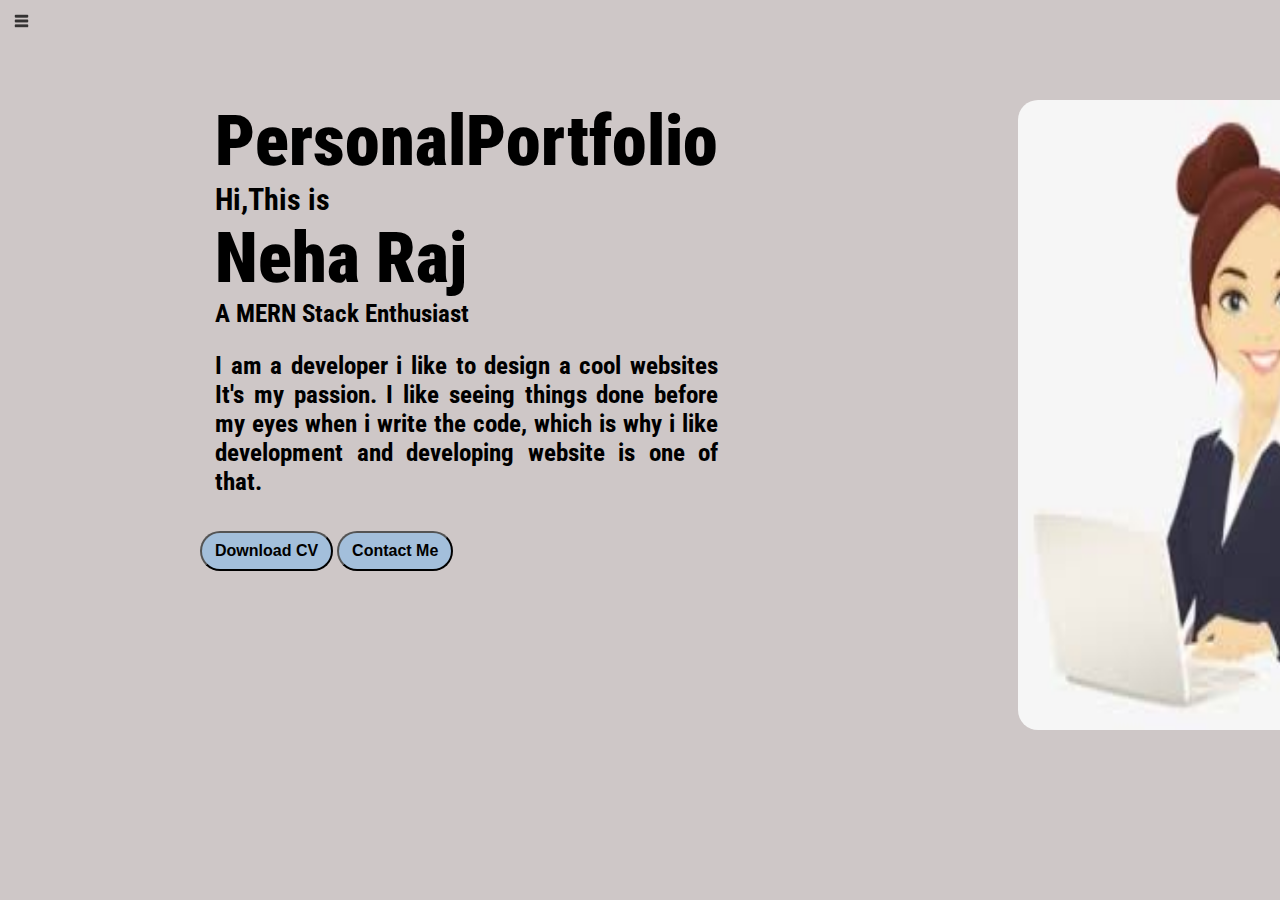
<file: index.html>
<!DOCTYPE html>
<html lang="en">

<head>
    <meta charset="UTF-8">
    <meta http-equiv="X-UA-Compatible" content="IE=edge">
    <meta name="viewport" content="width=device-width, initial-scale=1.0">
    <title>Personal Portfolio</title>
    <link rel="stylesheet" href="style.css">
</head>

<body>

    <div class="container">
        <div class="sidebar sidebarGo">
            <nav>
                <ul>
                    <li><a href="/">HOME</a></li>
                    <li><a href="/intro.html">ABOUT ME</a></li>
                    <li><a href="/services.html">MY SKILLS</a></li>
                    <li><a href="/contact.html">CONTACT</a></li>

                </ul>
            </nav>

        </div>
        <div class="main">
            <div class="hamburger">
                <img class="ham" src="ham.png" alt="" width="23">
                <img class="cross" src="cross.png" alt="" width="23">
            </div>
            <div class="infoContainer">
                <div class="devInfo">
                    <div class="helloo">PersonalPortfolio </div>
                    <div class="hello">Hi,This is </div>
                    <div class="name">Neha Raj</div>
                    <div class="about">A MERN Stack Enthusiast</div>
                    <div class="moreabout">I am a developer i like to design a cool websites
                        It's my passion. I like seeing things done before my eyes when i write
                        the code, which is why i like development and developing website is
                        one of that.
                    </div>
                    <div class="buttons">
                        <button class="btn1"><a href="cv.pdf" Download>Download CV</a></button>
                        <button class="btn2">Contact Me</button>
                    </div>
                </div>
                <div class="devPic"><img src="developer women pic.jpeg" alt="image"></div>
            </div>
        </div>
    </div>
    <script src="index.js"></script>
</body>

</html>
</file>
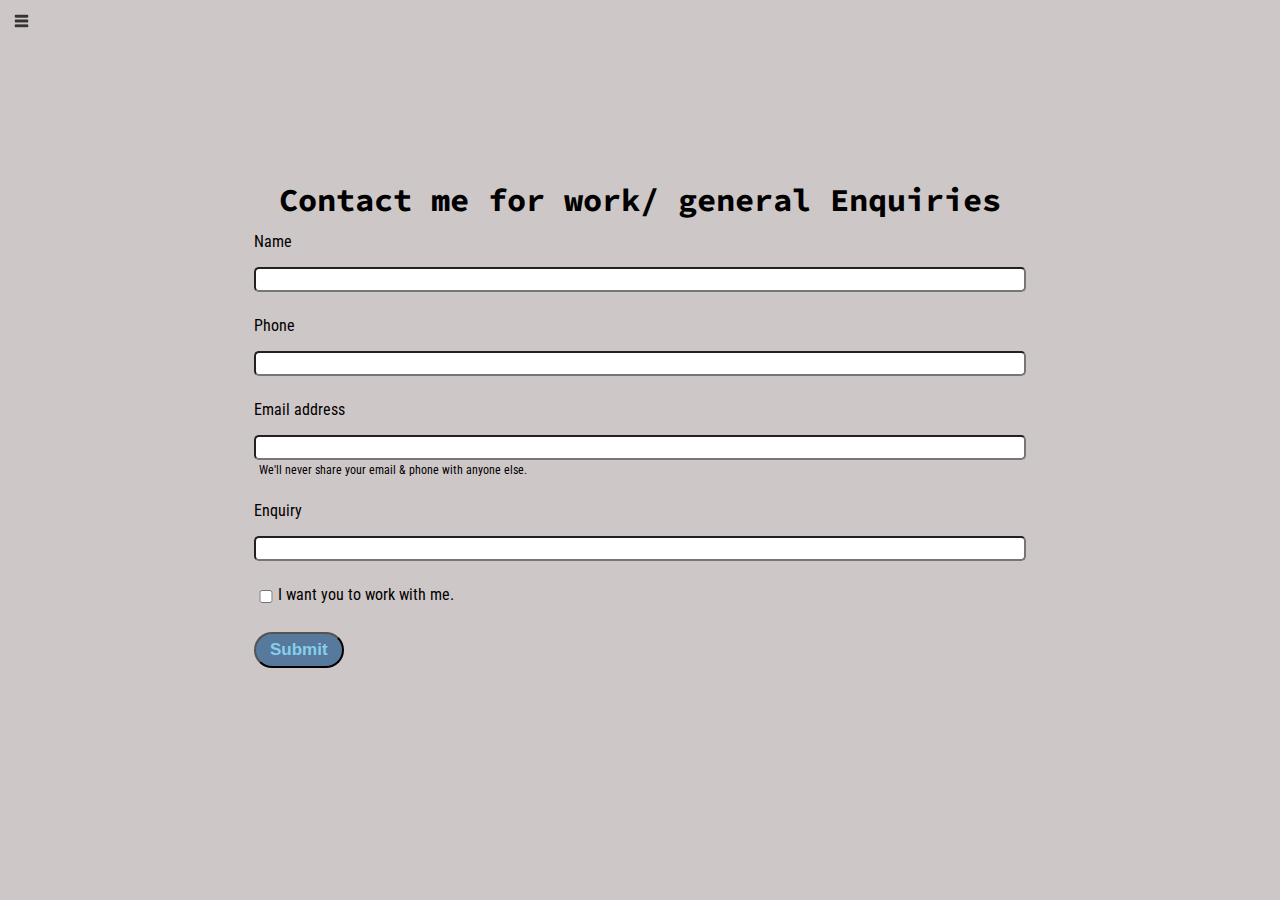
<file: contact.html>
<!DOCTYPE html>
<html lang="en">

<head>
    <meta charset="UTF-8">
    <meta http-equiv="X-UA-Compatible" content="IE=edge">
    <meta name="viewport" content="width=device-width, initial-scale=1.0">
    <title>Web developer</title>
    <link rel="stylesheet" href="style.css">
</head>

<body>
    <div class="container">
        <div class="sidebar sidebarGo">

            <nav>
                <ul>
                    <li><a href="/">HOME</a></li>
                    <li><a href="/intro.html">ABOUT ME</a></li>
                    <li><a href="/services.html">MY SKILLS</a></li>
                    <li><a href="/contact.html">CONTACT</a></li>


                </ul>
            </nav>
        </div>
        <div class="main">
            <div class="hamburger">
                <img class="ham" src="ham.png" alt="" width="23">
                <img class="cross" src="cross.png" alt="" width="23">

            </div>
            <div class="contactform">
                <h1>Contact me for work/ general Enquiries</h1>
                <form>

                    <div class="mb-3">
                        <label for="clientemail" class="form-label">Name</label>
                        <input type="name" class="form-control" id="clientemail" aria-describedby="emailHelp">

                    </div>

                    <div class="mb-3">
                        <label for="clientform" class="form-label">Phone</label>
                        <input type="phone" class="form-control" id="clientform">
                    </div>

                    <div class="mb-3">
                        <label for="clientemail" class="form-label">Email address</label>
                        <input type="email" class="form-control" id="clientemail" aria-describedby="emailHelp">
                        <div id="emailHelp" class="form-text">We'll never share your email & phone with anyone else.
                        </div>
                    </div>

                    <div class="mb-3">
                        <label for="clientemail" class="form-label">Enquiry</label>
                        <input type="email" class="form-control" id="clientemail" aria-describedby="emailHelp">

                    </div>
                    <div class="mb-3" id="form-check">
                        <input type="checkbox" class="form-check-input" id="exampleCheck1">
                        <label class="form-check-label" for="exampleCheck1">I want you to work with me.</label>
                    </div>

                    <button type="submit" class="btn btn-sm">Submit</button>
                </form>
            </div>
        </div>
    </div>
    <script src="index.js"></script>
</body>

</html>
</file>
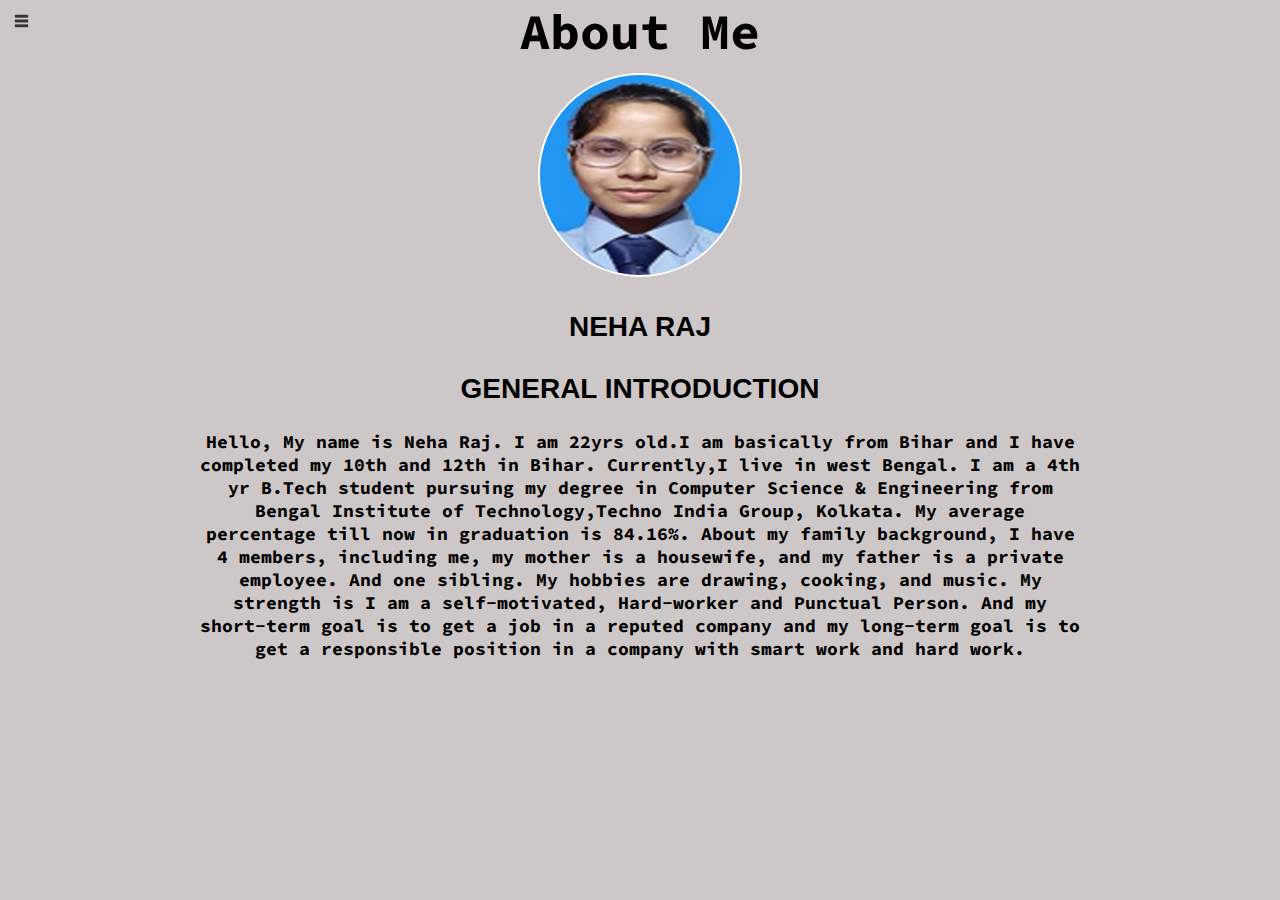
<file: intro.html>
<!DOCTYPE html>
<html lang="en">

<head>
    <meta charset="UTF-8">
    <meta http-equiv="X-UA-Compatible" content="IE=edge">
    <meta name="viewport" content="width=device-width, initial-scale=1.0">
    <title>About Me</title>
    <link rel="stylesheet" href="style.css">
</head>

<body>
    <div class="container">
        <div class="sidebar sidebarGo">

            <nav>
                <ul>
                    <li><a href="/">HOME</a></li>
                    <li><a href="/intro.html">ABOUT ME</a></li>
                    <li><a href="/services.html">MY SKILLS</a></li>
                    <li><a href="/contact.html">CONTACT</a></li>

                </ul>
            </nav>
        </div>
        <div class="main">
            <div class="hamburger">
                <img class="ham" src="ham.png" alt="" width="23">
                <img class="cross" src="cross.png" alt="" width="23">

            </div>
            <div class="infooContainer">
                <div class="devInfoo">
                    <article>
                        <h1>About Me</h1>
                        <img src="img.jpg">
                        <h5>Neha Raj</h5>
                        <h5>General Introduction</h5>
                        <blockquote>
                            Hello,
                            My name is Neha Raj.
                            I am 22yrs old.I am basically from Bihar and I have completed my 10th and 12th
                            in Bihar. Currently,I live in west Bengal. I am a 4th yr B.Tech student pursuing my degree
                            in Computer Science &
                            Engineering from Bengal Institute of Technology,Techno India Group, Kolkata.
                            My average percentage till now in graduation is 84.16%.


                            About my family background, I have 4
                            members, including me, my
                            mother is a housewife, and my father is a private employee.
                            And one sibling.
                            My hobbies are drawing, cooking, and music.
                            My strength is I am a self-motivated, Hard-worker and Punctual Person.
                            And my short-term goal is to get a job in a reputed company and my long-term goal is to get
                            a responsible position in a
                            company with smart work and hard work.

                        </blockquote>
                    </article>


                    <script src="index.js"></script>
</body>

</html>
</file>
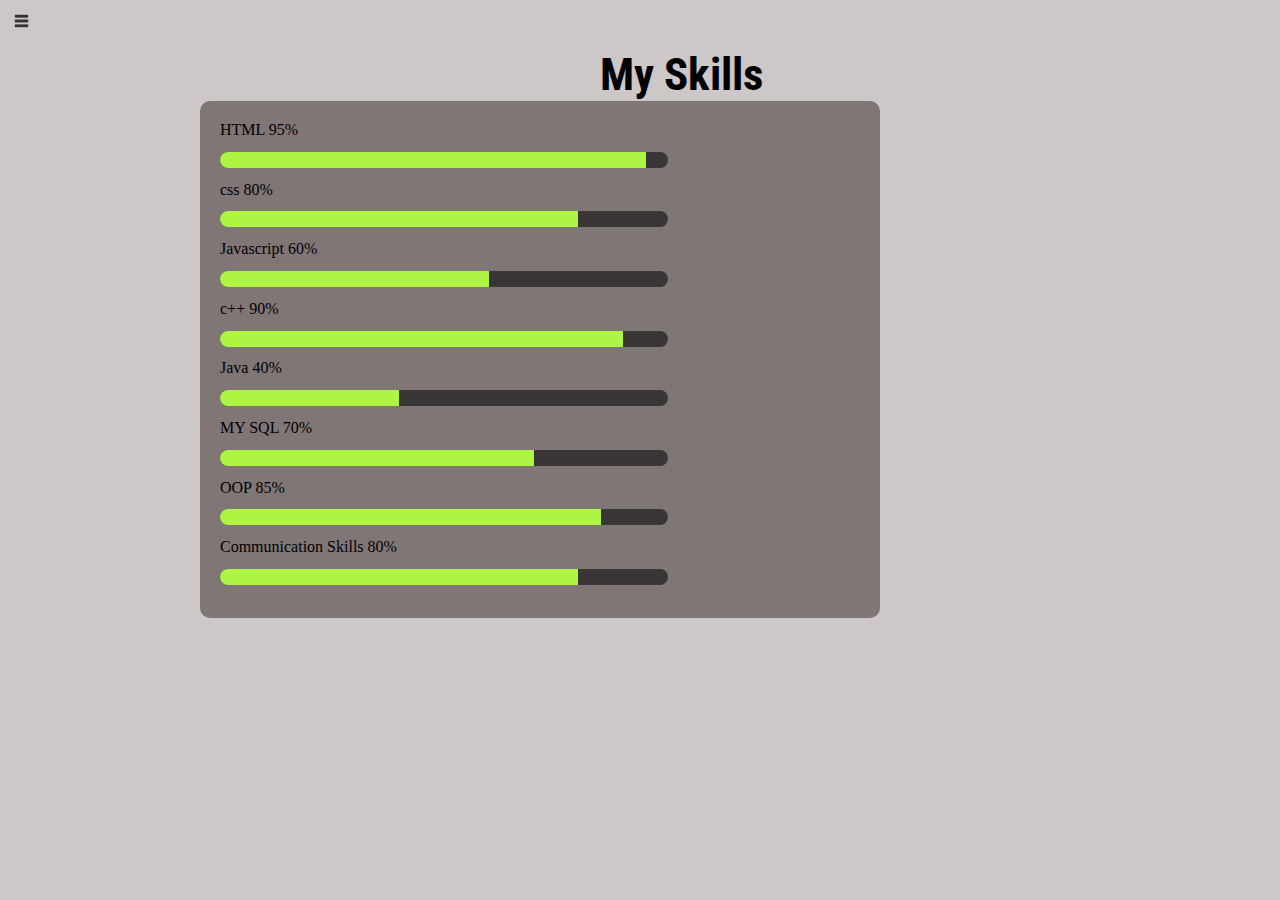
<file: services.html>
<!DOCTYPE html>
<html lang="en">

<head>
    <meta charset="UTF-8">
    <meta http-equiv="X-UA-Compatible" content="IE=edge">
    <meta name="viewport" content="width=device-width, initial-scale=1.0">
    <title>Personal Portfolio</title>
    <link rel="stylesheet" href="style.css">
</head>

<body>
    <div class="container">
        <div class="sidebar sidebarGo">

            <nav>
                <ul>
                    <li><a href="/">HOME</a></li>
                    <li><a href="/intro.html">ABOUT ME</a></li>
                    <li><a href="/services.html">MY SKILLS</a></li>
                    <li><a href="/contact.html">CONTACT</a></li>
                </ul>
            </nav>
        </div>
    </div>
    <class="main">
        <div class="hamburger">
            <img class="ham" src="ham.png" alt="" width="23">
            <img class="cross" src="cross.png" alt="" width="23">

        </div>
        <!-- skill sections -->
        <div class="skills">
            <section class="skills container">
                <div class="title">
                    <h2>My Skills</h2>
                </div>
        </div>

        <div class="row">
            <div class="item">
                <div class="item-text">
                    <span>HTML</span>
                    <span class="w-95">95%</span>
                </div>
                <div class="progress">
                    <div class="progress-bar w-95">
                    </div>
                </div>

                <div class="item">
                    <div class="item-text">
                        <span>css</span>
                        <span class="w-80">80%</span>
                    </div>
                    <div class="progress">
                        <div class="progress-bar w-80">
                        </div>
                    </div>

                    <div class="item">
                        <div class="item-text">
                            <span>Javascript</span>
                            <span class="w-60">60%</span>
                        </div>
                        <div class="progress">
                            <div class="progress-bar w-60">
                            </div>
                        </div>

                        <div class="item">
                            <div class="item-text">
                                <span>c++</span>
                                <span class="w-90">90%</span>
                            </div>
                            <div class="progress">
                                <div class="progress-bar w-90">
                                </div>
                            </div>

                            <div class="item">
                                <div class="item-text">
                                    <span>Java</span>
                                    <span class="w-40">40%</span>
                                </div>
                                <div class="progress">
                                    <div class="progress-bar w-40">
                                    </div>
                                </div>

                                <div class="item">
                                    <div class="item-text">
                                        <span>MY SQL</span>
                                        <span class="w-70">70%</span>
                                    </div>
                                    <div class="progress">
                                        <div class="progress-bar w-70">
                                        </div>
                                    </div>
                                    <div class="item">
                                        <div class="item-text">
                                            <span>OOP</span>
                                            <span class="w-85">85%</span>
                                        </div>
                                        <div class="progress">
                                            <div class="progress-bar w-85">
                                            </div>
                                        </div>
                                        <div class="item">
                                            <div class="item-text">
                                                <span>Communication Skills</span>
                                                <span class="w-80">80%</span>
                                            </div>
                                            <div class="progress">
                                                <div class="progress-bar w-80">
                                                </div>
                                            </div>
                                        </div>
                                    </div>
                                </div>
                                </section>

                                <script src="index.js"></script>
</body>

</html>
</file>
<file: style.css>
@import url('https://fonts.googleapis.com/css2?family=Roboto+Condensed:wght@300&display=swap');
@import url('https://fonts.googleapis.com/css2?family=Roboto+Condensed:wght@300&family=Source+Code+Pro:wght@300&display=swap');
*{
    margin: 0;
    padding: 0;
}
/* All css work of side bar */
.sidebar{
    position: absolute;
    background-color:gray;
    font-family: 'Roboto Condensed', sans-serif;
    height: 100vh;
    transition: transform 0.3s ease-in;
}

.sidebar nav{
   padding: 62px
}
.sidebar nav li{
    list-style: none;
    padding: 20px 0;

}
.sidebar nav li a{
    text-decoration: none;
    color:black;
}
/* End of side bar */

/* Home page CSS*/
.main{ 
    width: 100vw;
    background-color: rgb(206, 199, 199);
}
.container{
    display:grid;
}

.infoContainer{
    /* background-color:green; */
    height: 60vh;
    width: 100%;
    margin: 100px auto;
    display:flex;
    justify-content:safe;
     font-family: 'Roboto Condensed', sans-serif;
     background-position-x: center;
     background-repeat: no-repeat;

}

.devInfo h1{
    font-weight:bolder;
    margin-top: 0%;
    margin-left: 100px;
}
.devInfo{
    font-size: 10px;
    font-weight: bold;
    margin-left: 200px;
    box-sizing: border-box;
}
.devPic img{
    height: 70vh;
    width: 35vw;
    margin-left: 300px;
    margin-right: 40px;
    border-radius: 20px;
}

/* End of Home page */
/* About Me page CSS work */
article h1{
    font-size:50px;
    font-weight: 1200;
    word-spacing:0%;
}

 article img{
    height: 200px;
    width: 200px;
    border: 2px solid #fff;
    border-radius: 50%;
    margin-top: 10px;
}
blockquote{
font-size: 18px;
margin-top: 25px;
margin-left:200px;
margin-right:200px;
font-weight: bold;
}

article h5{
    font-family: sans-serif;
    text-transform: uppercase;
    font-size: 28px;
    margin-top: 30px;
    margin-left: 200px;
    margin-right:200px;
}
.helloo{
     font-size: 7em;
    font-weight: bolder;
    margin: left 800px; 
    margin-left: 15px;
     font-family: 'Roboto Condensed', sans-serif;
     text-align:  justify;
    
}
.hello{
    font-size: 3em;
    margin-right: 200px;
    margin-left: 15px;
     font-family: 'Roboto Condensed', sans-serif;
     text-align: justify;
}

.name{
    font-size: 7em;
    font-weight: bolder;
    margin: left 800px; 
    margin-left: 15px;
     font-family: 'Roboto Condensed', sans-serif;
     text-align:  justify;
}

.about{
    font-size: 2.5em;
    margin-left: 15px;
     font-family: 'Roboto Condensed', sans-serif;
     text-align:  justify;
}
   
.moreabout{
    font-size: 25px;
    font-family: 'Roboto Condensed', sans-serif;
    margin-top: 23px;
    margin-left: 15px;
    font-family: 'Roboto Condensed', sans-serif;
    text-align:  justify;}

.devInfoo{
    font-size: 16px;
    display: flex;
    justify-content: center;
    flex-direction: column;
    text-align: center;
    font-family: 'Source Code Pro', monospace;

} 

/* Home page buttons CSS */
.buttons{
margin-top:2.2em;
font-size:16px;
border-radius: 150%;
margin-right:150px;
}
.btn1{
padding: 9px 13px;
border-radius: 20px;
background-color: rgb(163, 191, 219);
font-weight: bold;
font-size: 1em;
cursor: pointer;
}
a{
    text-decoration: none;
    color: black;
}
.btn2{
padding: 9px 13px;
border-radius: 20px;
background-color: rgb(163, 191, 219);
font-weight: bold;
font-size: 1em;
cursor: pointer;
}

.btn{
padding: 9px 13px;
border-radius: 20px;
color:skyblue;
background-color: rgb(86, 121, 156);
font-weight: bold;
font-size: 6em;
margin:3px 3px;
cursor: pointer;
}
/* Home page button end */

/* contact form button work */
.btn-sm{
    font-size: 17px;
    padding: 6px 14px;
    margin:12px 0;
}

.btn:hover{
    color:white;
    background-color: rgb(43, 106, 168);
}
/* End of contact form button */


/* Contactform CSS work */
.contactform {
 padding :0 34px;
 /*  padding-top: 120px; */
 font-family: 'Roboto Condensed', sans-serif;
 margin:180px;
 height: 360px;
}

.contactform h1{
font-family: 'Source Code Pro', monospace;
 text-align: center;
}

.contactform form div{
    padding: 12px 0;
    display: flex;
    flex-direction: column;
}

.contactform form div input{
    /* width: 25vw; */
    border-radius: 5px;
    margin:16px 0 0 0;
    padding: 3px;
}

.contactform form{
    margin: 0 40px;
}

#emailHelp{
    font-size: 12px;
    color: black;
    margin: 0 5px;
    padding: 3px 0 0 0;
}

#form-check{
    flex-direction: row;
}
#form-check input{
    width: 24px;
    margin:5px 0;
}
/* contact form end */

/*skills Section*/


.title {
    padding: 3rem 0 0 0;  
    margin-left: 600px;
    font-family: 'Roboto Condensed', sans-serif;
    font-size: 30px;
}

.row{
    margin-left: 400px;
    background-color: rgb(129, 118, 118);
    margin-right:400px;
    border-radius: 10px;
    margin-left: 200px;
    padding:20px 20px 20px 20px;
}

.skills .text{
    width: 70%;
    margin: 1.5rem auto;
    text-align: center;
    font-family: 'Roboto Condensed', sans-serif;  
}
body{
    background-color: rgb(206, 199, 199);
}
.skills .item-text{
    display:flex;
    justify-content: flex-start;
    font-weight: 800;
    font-size: 1.3rem;
    position:relative;
    font-family: 'Roboto Condensed', sans-serif;
    font-weight: bolder;
}

.skills item-text span:last-child{
    position: absolute;
    font-family: 'Roboto Condensed', sans-serif;
    
}
.skills .item-text .w-95{
    margin-left:85%;
}
.skills .item-text .w-80{
    margin-left:85%;
}
.skills .item-text .w-60{
    margin-left:85%;
}
.skills .item-text .w-90{
    margin-left:85%;
}
.skills .item-text .w-40{
    margin-left:85%;
}
.skills .item-text .w-70{
    margin-left:85%;
}
.skills .item-text .w-85{
    margin-left:85%;
}
.skills .item-text .w-80{
    margin-left:85%;
    
}

.progress{
    margin:0.8rem 0;
    border-radius: 10px;
    height:16px;
    width:70%;
    background-color: rgb(59, 54, 54);
    overflow: hidden;
}

.progress-bar{
    background:rgb(174, 245, 67);
    height: 100px;
    border-bottom-right-radius: 2px;
    border-bottom-right-radius: 2px;
}

.progress-bar.w-95{
    width: 95%;
}
.progress-bar.w-80{
    width: 80%;
}
.progress-bar.w-60{
    width: 60%;
}
.progress-bar.w-90{
    width: 90%;
}
.progress-bar.w-40{
    width: 40%;
}
.progress-bar.w-70{
    width: 70%;
}
.progress-bar.w-85{
    width: 85%;
}
.progress-bar.w-80{
    width: 80%;
}

/* end of skill section */
/* side bar work continued */

.sidebarGo{
    transform: translate(-443px, 0px);
    position: absolute;
}
.hamburger{
    position: absolute;
    cursor: pointer;
    top:10px;
    left: 10px;
}

.cross{
 margin-left: 146px;
}


@media(max-width:544px){
      /* *{ background-color: red;} */
.buttons{
    font-size: 6px;
}
.sidebar{
       transform: translate(-443px, 0px);
       position: absolute;
   }
.devInfo{
       font-size: 10px;
   }
.devPic{
    display:none;
}
.intro .contactform .blogcontainer{
  margin:8px;  
}
}
/* End of sidebar */
</file>
